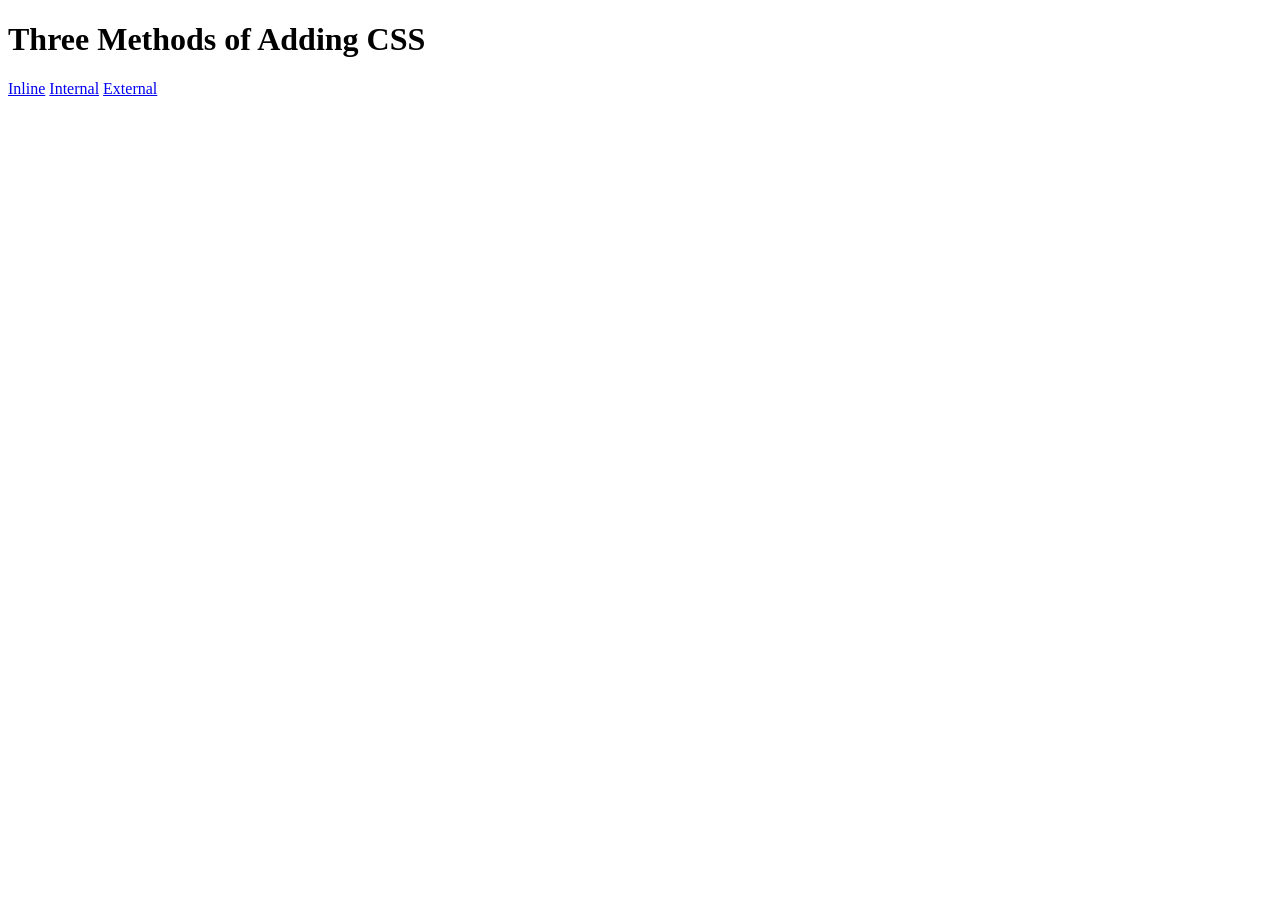
<file: Adding CSS/index.html>
<!DOCTYPE html>
<html lang="en">

<head>
  <meta charset="UTF-8">
  <title>Adding CSS</title>
</head>

<body>
  <h1>Three Methods of Adding CSS</h1>
  <!-- Create 3 Links to The 3 Webpages: inline, internal and external -->
   <a href="inline.html">Inline</a>
   <a href="internal.html">Internal</a>
   <a href="external.html">External</a>
</body>

</html>
</file>
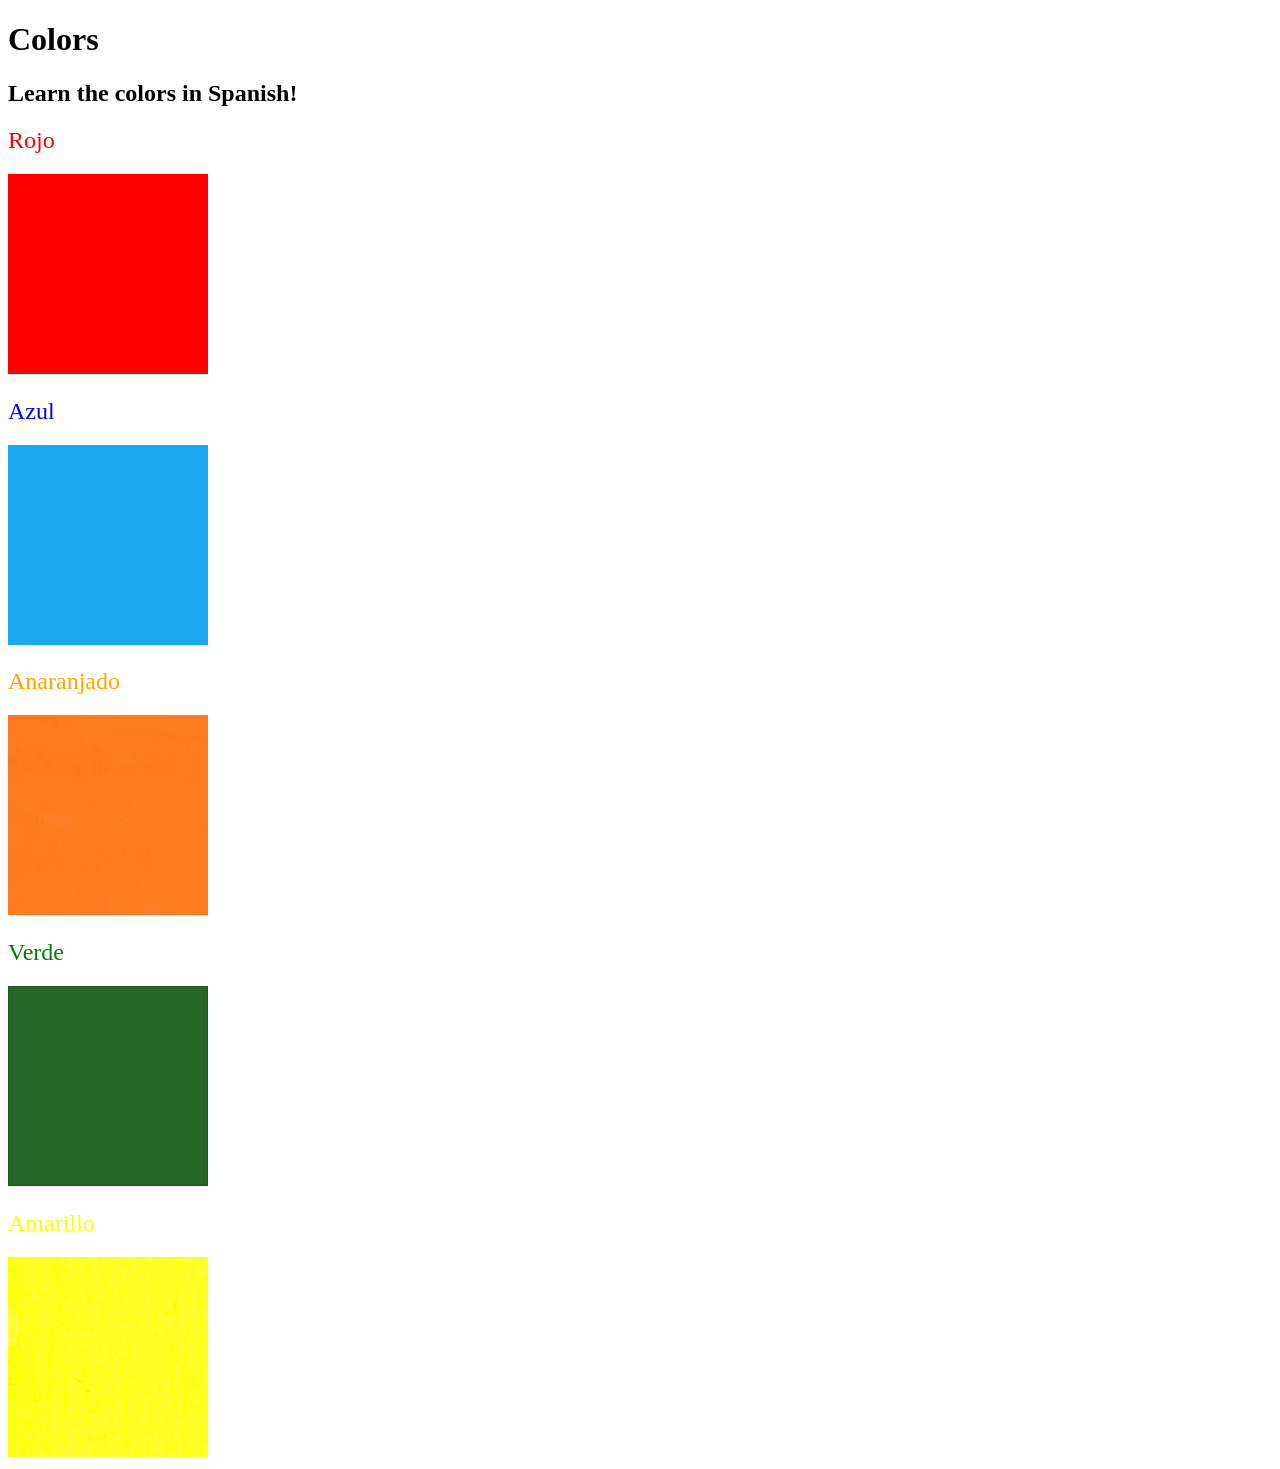
<file: Color Vocab Project/index.html>
<!DOCTYPE html>
<html lang="en">
  <head>
    <meta charset="UTF-8" />
    <title>Spanish Vocabulary</title>
    <link rel="stylesheet" href="./style.css" />
  </head>

  <body>
    <h1>Colors</h1>
    <h2>Learn the colors in Spanish!</h2>
    <h2 class="color-title" id="red">Rojo</h2>
    <img src="./assets/images/red.png" alt="red" />

    <h2 class="color-title" id="blue">Azul</h2>
    <img src="./assets/images/blue.png" alt="blue" />

    <h2 class="color-title" id="orange">Anaranjado</h2>
    <img src="./assets/images/orange.png" alt="orange" />

    <h2 class="color-title" id="green">Verde</h2>
    <img src="./assets/images/green.png" alt="green" />

    <h2 class="color-title" id="yellow">Amarillo</h2>
    <img src="./assets/images/yellow.png" alt="yellow" />
  </body>
</html>

<!-- 
TODOs
IMPORTANT: You should not need to make ANY CHANGES to index.html
All code should be written in your CSS file.

1. Create a CSS file and incorporate it as an external stylesheet.
2. Use CSS to style each of the color titles to meaning. 
Hint: Use the id to help if you don't know the words in spanish.
3. Use CSS to change all the color titles to have "font-weight: normal;"
4. Use CSS (not HTML) to make all the images 200px heigh and 200px wide. 
Hint: 
https://developer.mozilla.org/en-US/docs/Web/CSS/height
https://developer.mozilla.org/en-US/docs/Web/CSS/width
-->
</file>
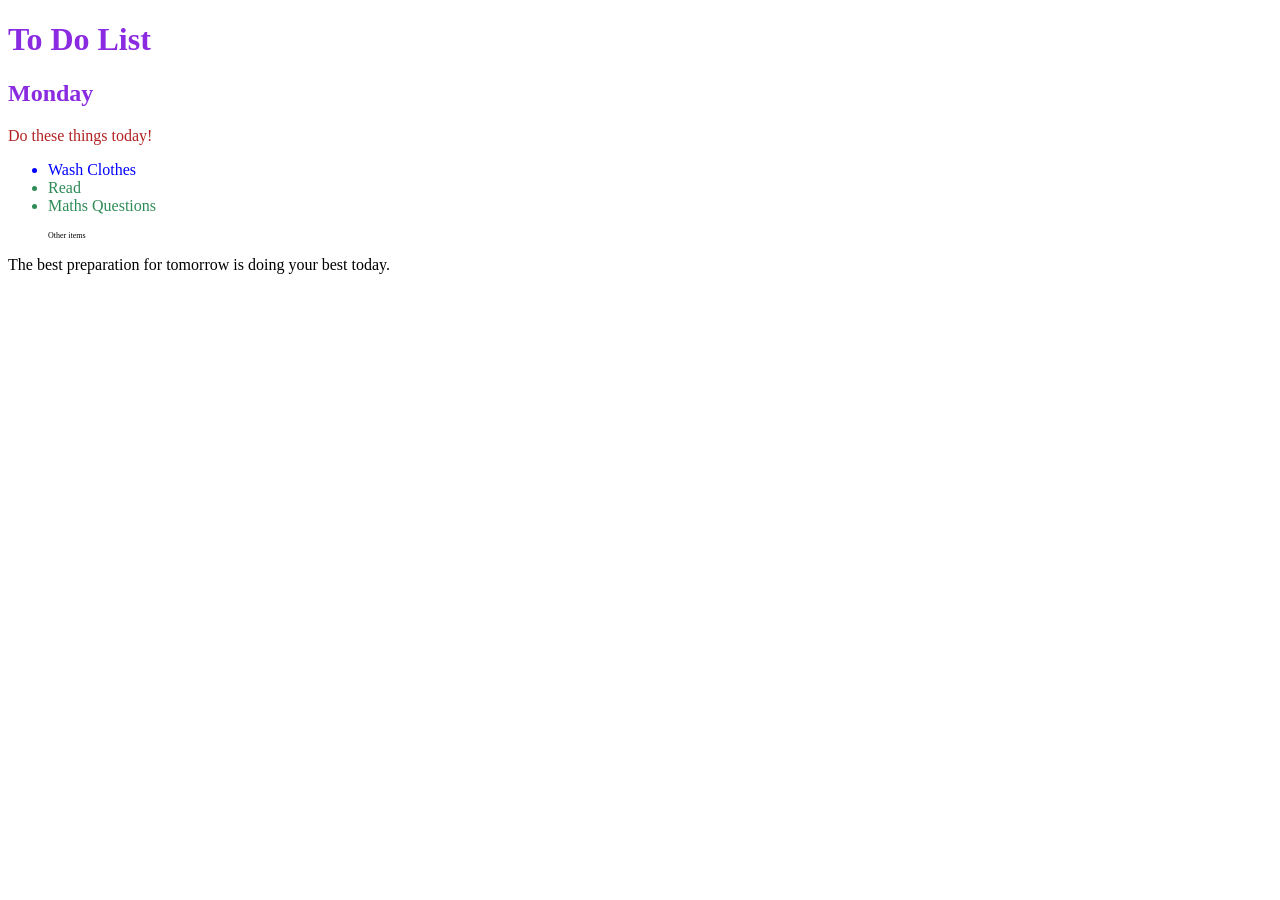
<file: Combining CSS Selectors/index.html>
<!DOCTYPE html>
<html lang="en">

<head>
  <meta charset="UTF-8">
  <title>Combining CSS Selectors</title>
  <link rel="stylesheet" href="./style.css">
</head>

<!-- Don't change any of the HTML code! -->

<body>
  <h1>To Do List</h1>
  <h2>Monday</h2>
  <div class="box">
    <p class="done">Do these things today!</p>
    <ul class="list">
      <li>Wash Clothes</li>
      <li class="done">Read</li>
      <li class="done">Maths Questions</li>
    </ul>
  </div>

  <ul>
    <p class="done">Other items</p>
  </ul>
  <p>The best preparation for tomorrow is doing your best today.</p>

</body>

</html>
</file>
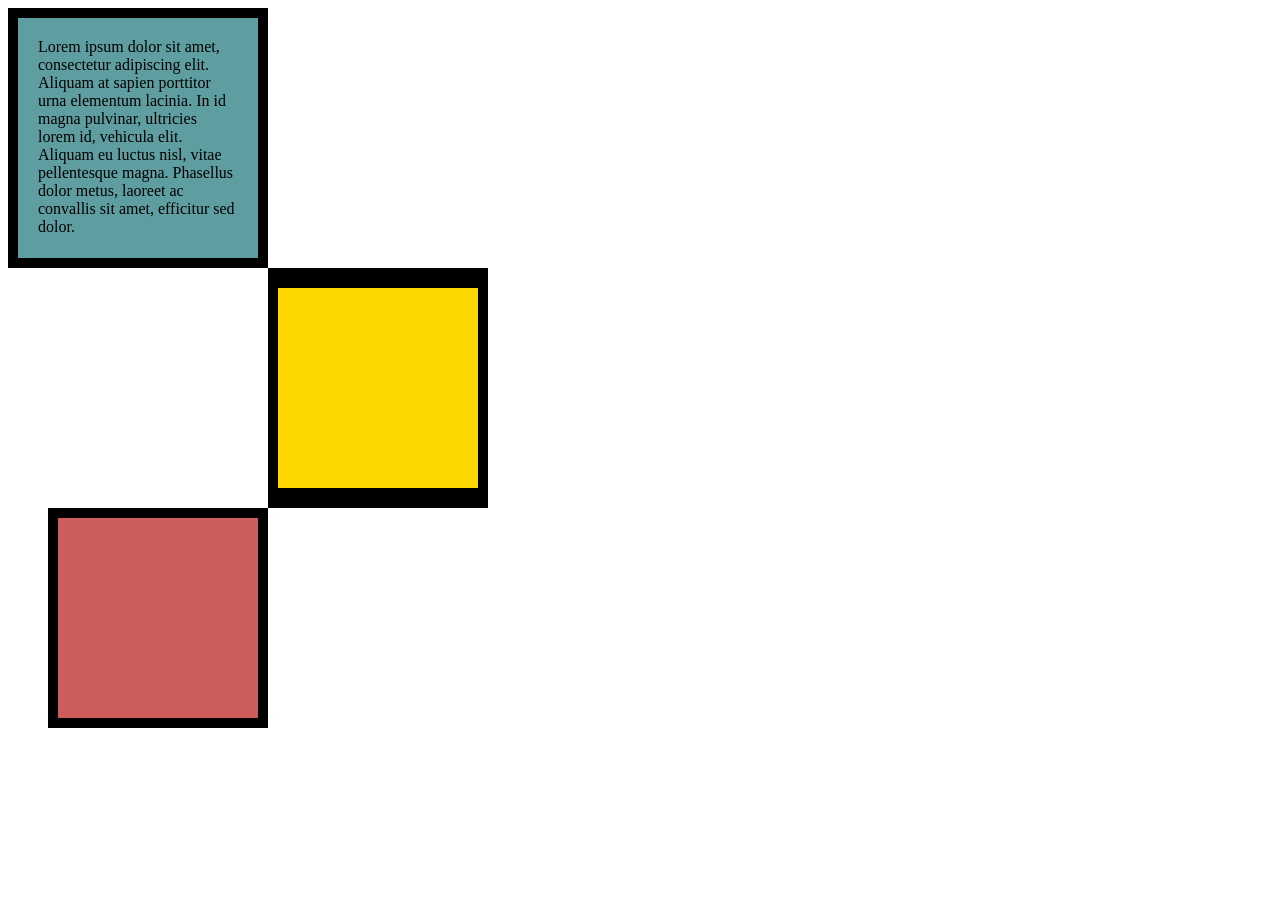
<file: CSS Box Model/index.html>
<!DOCTYPE html>
<html lang="en">

<head>
  <meta charset="UTF-8">
  <title>CSS Box Model</title>
  <style>
    /* Write your CSS code here */
    div {
      height: 200px;
      width: 200px;
    }

    p {
      margin: 0;
    }

    #first {
      background-color: cadetblue;
      padding: 20px;
      border: 10px solid black;
    }

    #second {
      background-color: gold;
      border: solid black;
      border-width: 20px 10px;
      margin-left: 260px;
    }

    #third {
      background-color: indianred;
      border: 10px solid black;
      margin-left: 40px;
    }
  </style>
</head>

<body>
<div id="first">
  <p>Lorem ipsum dolor sit amet, consectetur adipiscing elit. Aliquam at sapien porttitor urna elementum lacinia. In
    id magna pulvinar, ultricies lorem id, vehicula elit. Aliquam eu luctus nisl, vitae pellentesque magna. Phasellus
    dolor metus, laoreet ac convallis sit amet, efficitur sed dolor. </p>
</div>
<div id="second"> 
</div>
<div id="third">
</div>

  <!-- TODOs:
1. Create 3 Boxes using the div element.
2. Set their sizes to 200px heigh by 200px wide.
3. Set different background colors for each of the boxes (I used cadetblue, gold and indianred).
4. Add a paragraph <p> element into the first div and add the following words:
    Lorem ipsum dolor sit amet, consectetur adipiscing elit. Aliquam at sapien porttitor urna elementum lacinia. In
    id magna pulvinar, ultricies lorem id, vehicula elit. Aliquam eu luctus nisl, vitae pellentesque magna. Phasellus
    dolor metus, laoreet ac convallis sit amet, efficitur sed dolor.
5. Set the 1st div to have 20px padding all around with a black 10px border.
6. Fix the style of the <p> element to remove all margins.
Hint: Use the CSS inspector in Chrome.
7. Set the 2nd div to have a 20px border on top and bottom and 10px border left and right. (See goal image)
8. Set the 3rd div to have a 10px border 
9. Set the margins for the divs so that each box corner touches the other. (See the goal image)
-->

</body>

</html>
</file>
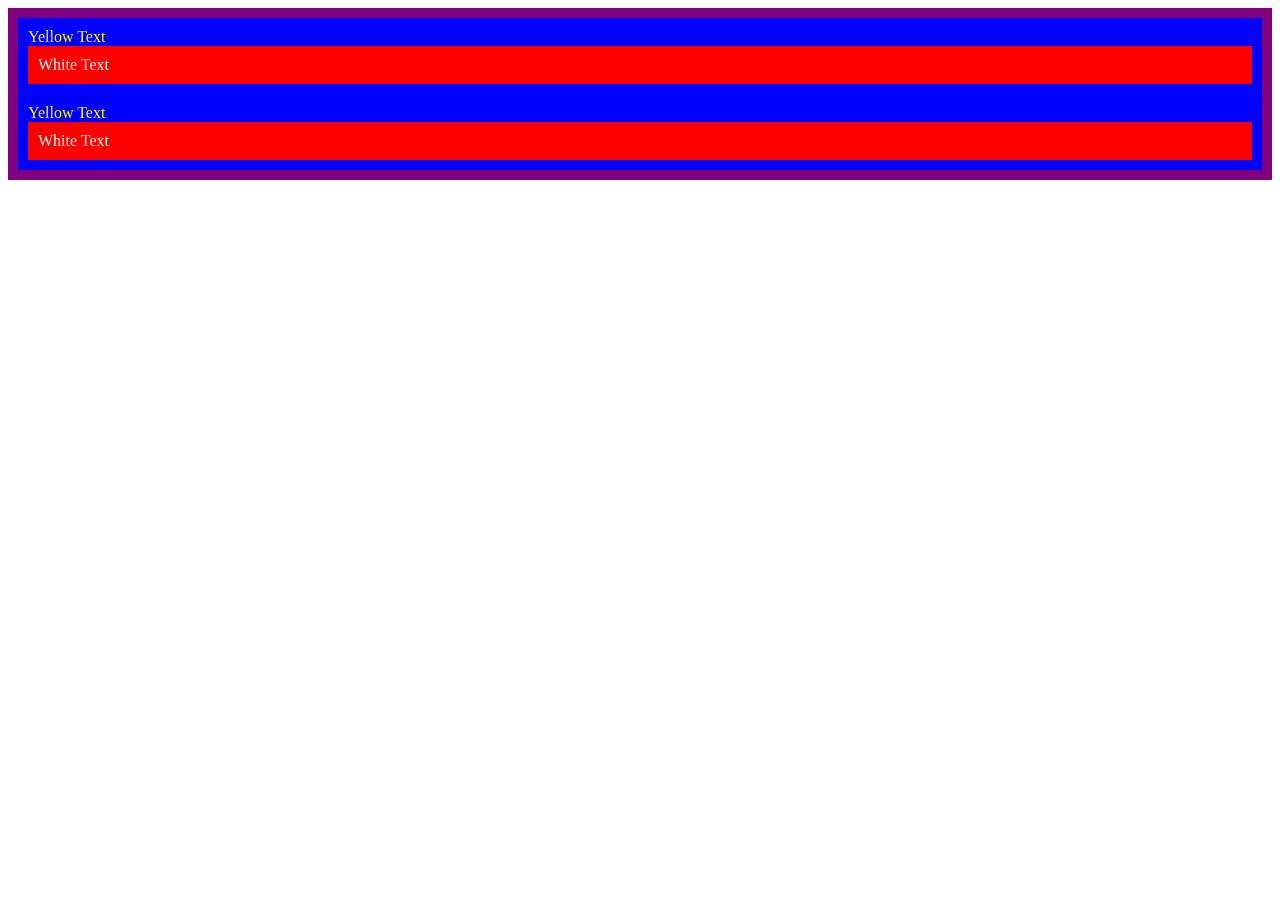
<file: CSS Cascade/index.html>
<!DOCTYPE html>
<html lang="en">

<head>
  <meta charset="UTF-8">
  <title>CSS Cascade</title>
  <link rel="stylesheet" href="./style.css">
</head>

<body>
  <div id="outer-box" class="box">
    <div class="box">
      <p>Yellow Text</p>
      <div class="box inner-box">
        <p class="white-text">White Text</p>
      </div>
    </div>
    <div class="box">
      <p>Yellow Text</p>
      <div class="box inner-box">
        <p class="white-text">White Text</p>
      </div>
    </div>
  </div>
</body>

</html>
</file>
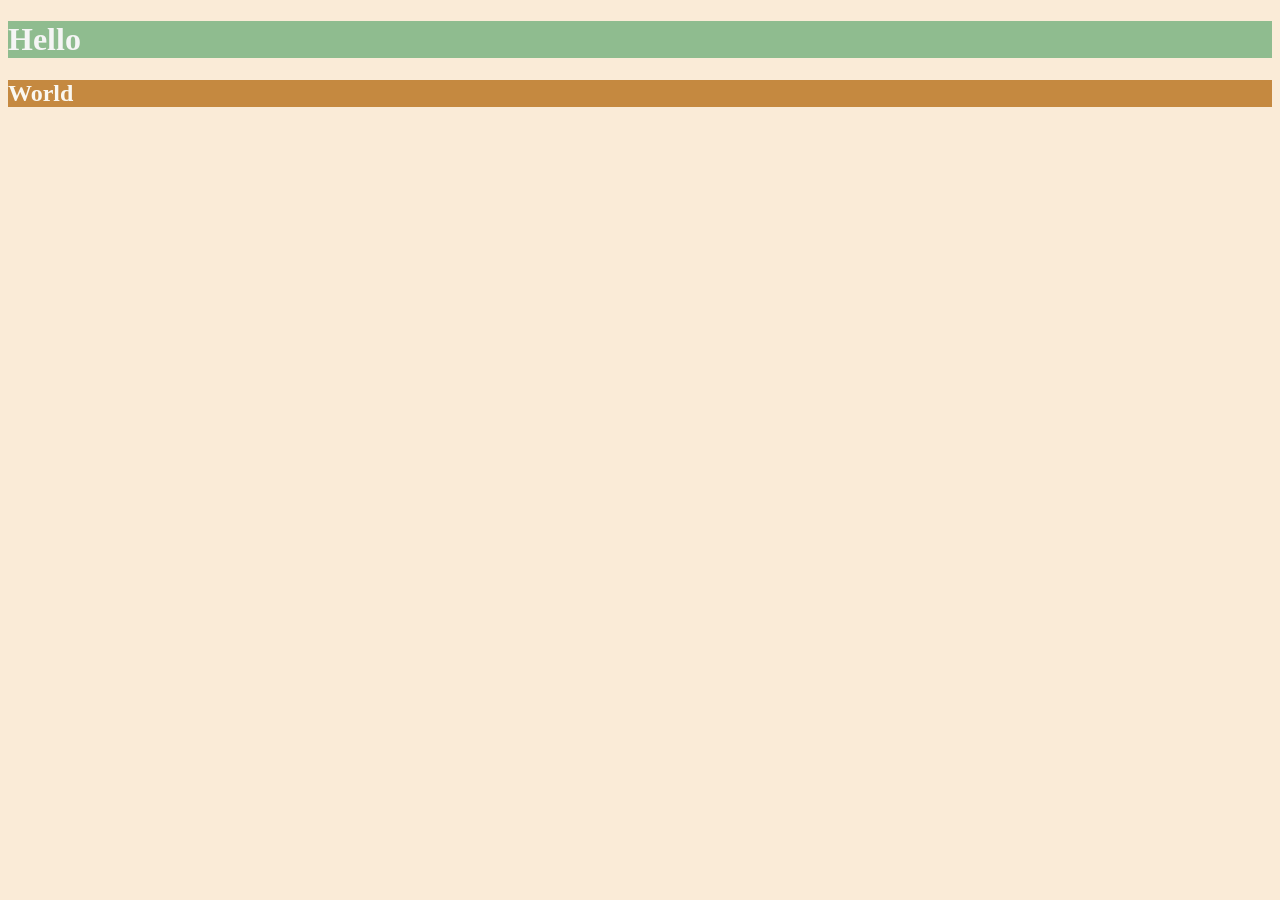
<file: CSS colors/index.html>
<!DOCTYPE html>
<html lang="en">

<head>
  <meta charset="UTF-8">
  <title>Colors</title>
  <style>
  /* Write your CSS code here. */
    /* 1. Make the background of the webpage "antiquewhite"
    2. Make the h1 "whitesmoke"
    3. Make the background of the h1 "darkseagreen"
    4. Make the h2 #FAF8F1
    5. Make the background of the h2 "#C58940" */
    * {
      background-color: antiquewhite
    }

    h1 {
      color: whitesmoke;
      background-color: darkseagreen;
    }

    h2 {
      color: #FAF8F1;
      background-color: #C58940;
    }
  </style>
</head>

<body>
  <h1>Hello</h1>
  <h2>World</h2>
</body>

</html>
</file>
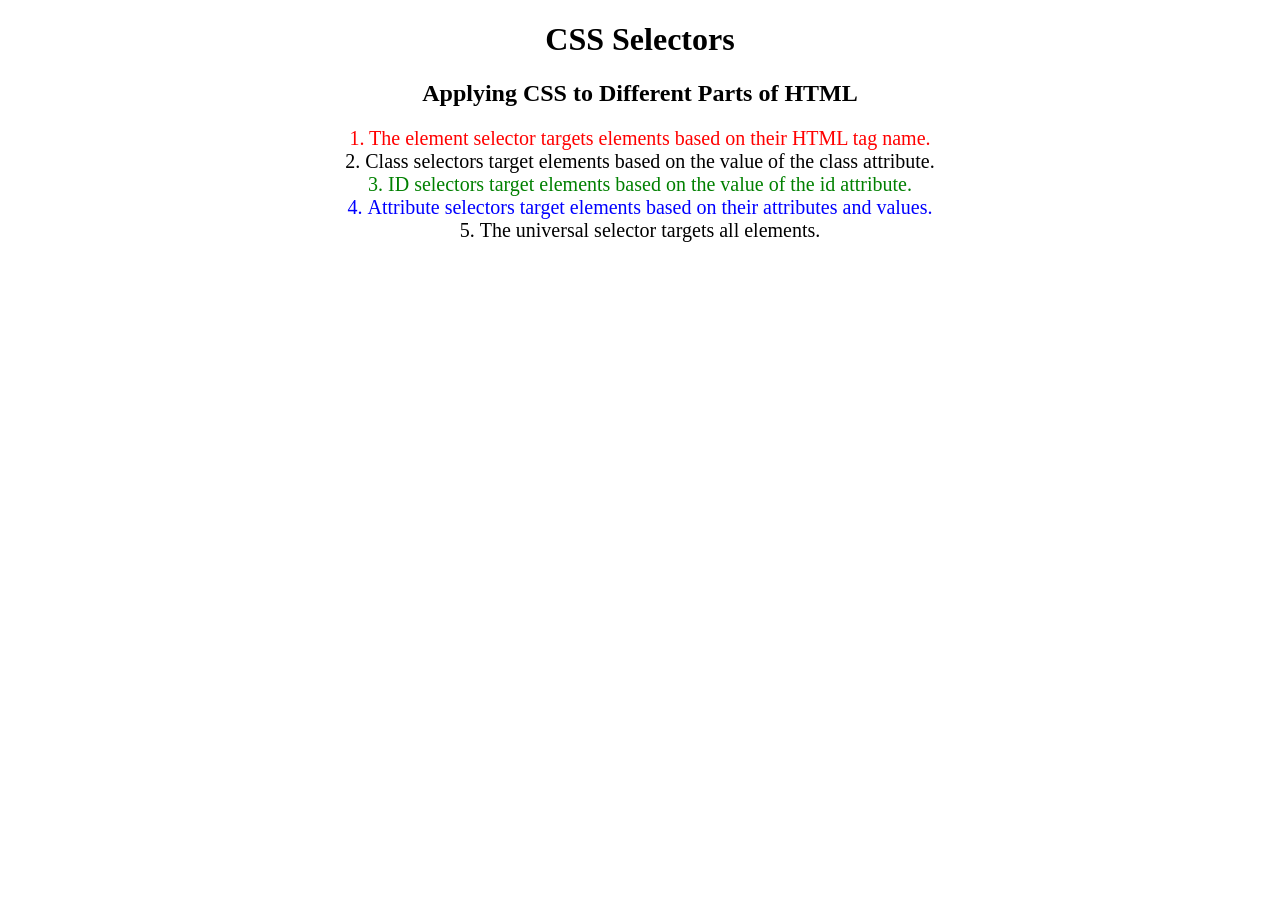
<file: CSS Selectors/index.html>
<!DOCTYPE html>
<html lang="en">

<head>
  <meta charset="UTF-8">
  <title>CSS Selectors</title>
  <link rel="stylesheet" href="./style.css" />
</head>

<body>
  <h1>CSS Selectors</h1>
  <h2>Applying CSS to Different Parts of HTML</h2>
  <!-- TODO 1: Set the CSS for all paragraph tags to "color: red" -->
  <p class="note">1. The element selector targets elements based on their HTML tag name.</p>

  <ol>
    <!-- TODO 2: Set the CSS for all elements with a class of "note" to "font-size: 20px" -->
    <li class="note" value="2">Class selectors target elements based on the value of the class attribute.</li>

    <!-- TODO 3: Set the CSS for the element with an id of "id-selector-demo" to "color: green" -->
    <li class="note" id="id-selector-demo" value="3">ID selectors target elements based on the value of the id
      attribute.</li>

    <!-- TODO 4: Set the CSS for the li elements that have the "value" attribute set to "4" to have "color: blue" -->
    <li class="note" value="4">Attribute selectors target elements based on their attributes and values.</li>

    <!-- TODO 5: Set all elements to have "text-align: center" -->
    <li class="note" value="5">The universal selector targets all elements.</li>
  </ol>
</body>

</html>
</file>
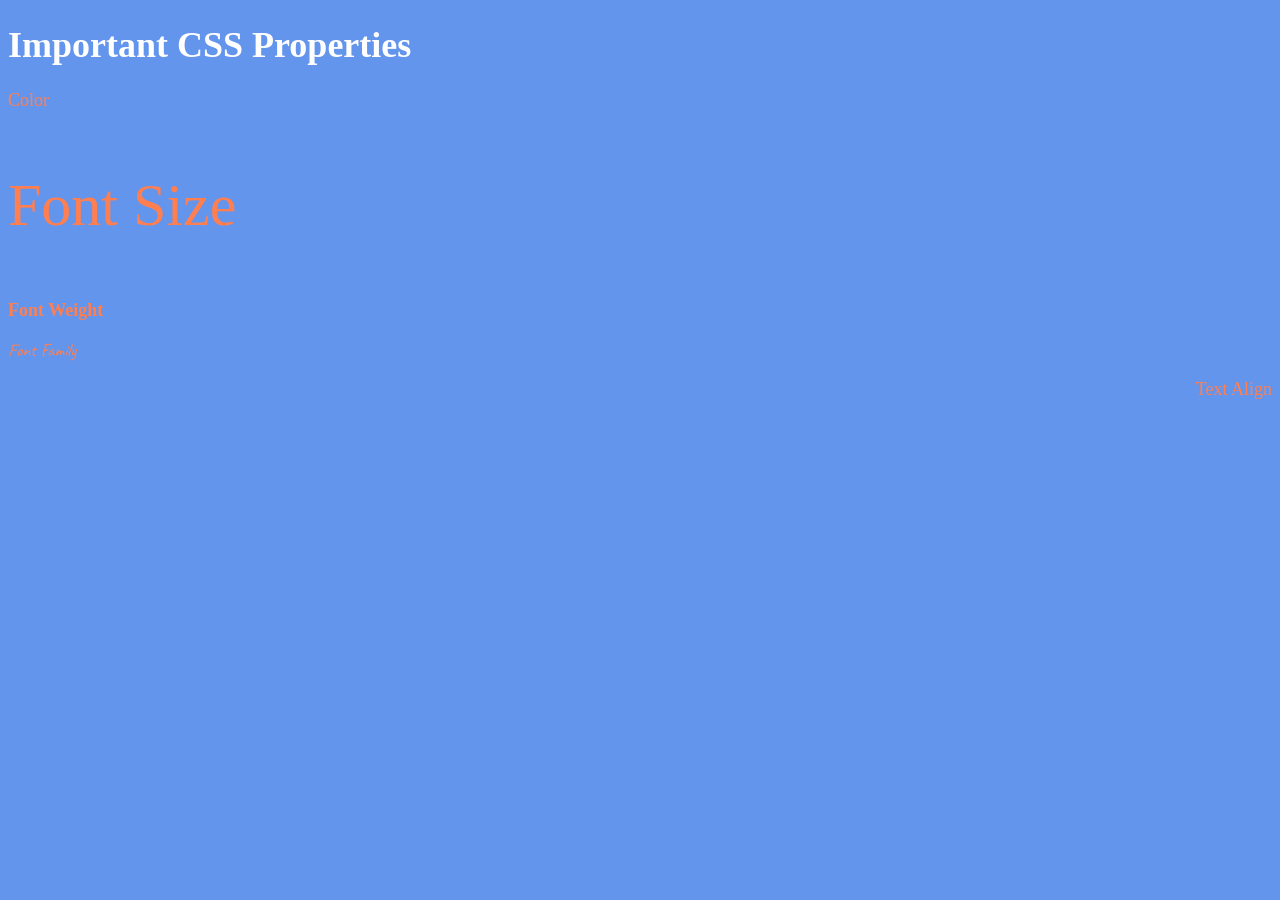
<file: Font Properties/index.html>
<!DOCTYPE html>
<html lang="en">

<head>
  <meta charset="UTF-8">
  <title>CSS Properties</title>
  <style>
    body {
      background-color: cornflowerblue;
      color: white;
      font-size: 18px;
    }

    /* Don't change the CSS above, add Your CSS below */
    body {
      background-color: cornflowerblue;
      color: white;
      font-size: 18px;
    }

p {
  color: coral;
}

#font-size {
  font-size: 2rem;
}

#font-weight {
  font-weight: 900;
}

#font-family {
  font-family: 'Caveat', cursive;
}

#text-align {
  text-align: right;
}

html {
  font-size: 30px;
}
    
  </style>
  <link rel="preconnect" href="https://fonts.googleapis.com">
  <link rel="preconnect" href="https://fonts.gstatic.com" crossorigin>
  <link href="https://fonts.googleapis.com/css2?family=Caveat&display=swap" rel="stylesheet">
</head>

<body>
  <h1>Important CSS Properties</h1>
  <p>Color</p>
  <p id="font-size">Font Size</p>
  <p id="font-weight">Font Weight</p>
  <p id="font-family">Font Family</p>
  <p id="text-align">Text Align</p>

  <!-- TODOs
  1. Change the color of <p>Color</p> to "coral" color.
  2. Change the font size of <p>Font Size</p> to 2X the size of the root font size.
  3. Change the font weight of <p>Font Weight</p> to 900.
  4. Change the font family of <p>Font Family</p> to the Google font Caveat with regular (400) font weight.
  Link: https://fonts.google.com/specimen/Caveat
  5. Change the <p>Text Align</p> to right align.
  6. Change the the root (html element) font size to 30px -->
</body>

</html>
</file>
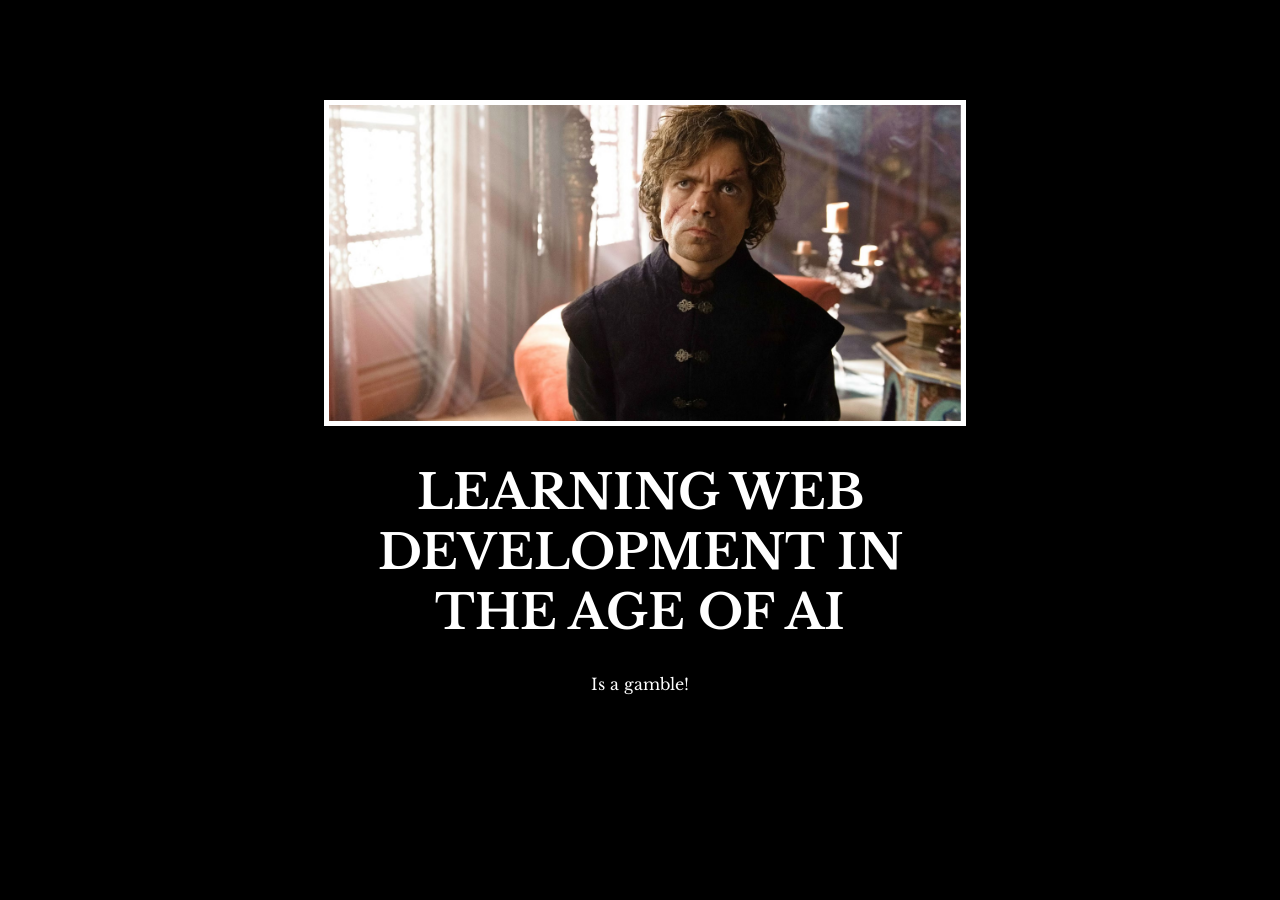
<file: Motivational Meme Project/index.html>
<!-- 
  TODO: Create a motivational post website.
Style it how ever you like. 
Look at the goal image for inspiration.
But it must have the following features:
1. The main h1 text should be using the Regular Libre Baskerville Font from Google Fonts:
  https://fonts.google.com/specimen/Libre+Baskerville
2. The text should be white and background black.
3. Add your own image into the images folder inside assets. It should have a 5px white border.
4. The text should be center aligned.
5. Create a div to contain the h1, p and img elements. Adjust the margins so that the image and text are centered on the page. 
  Hint: You horizontally center a div by giving it a width of 50% and a margin-left of 25%.
  Hint: Set the image to have a width of 100% so it fills the div. 
6. Read about the text-transform property on MDN docs to make the h1 uppercase with CSS.
  https://developer.mozilla.org/en-US/docs/Web/CSS/text-transform 
-->
  <!DOCTYPE html>
  <html lang="en">
  <head>
    <meta charset="UTF-8">
    <meta name="viewport" content="width=device-width, initial-scale=1.0">
    <title>Motivational Meme</title>
    <link rel="stylesheet" href="style.css">
    <link rel="preconnect" href="https://fonts.googleapis.com">
    <link rel="preconnect" href="https://fonts.gstatic.com" crossorigin>
    <link href="https://fonts.googleapis.com/css2?family=Libre+Baskerville:ital,wght@0,400..700;1,400..700&display=swap" rel="stylesheet">
  </head>

  <body>
    <div class="container">
      <img class="motivation-img" src="./assets/images/Tyrion-Lannister-from-Game-of-Thrones.png" alt="Motivational Meme">
      <h1>Learning Web Development in the age of AI</h1>
      <p>Is a gamble!</p>
    </div>
  </body>
  </html>
</file>
<file: Color Vocab Project/style.css>
#red {
  color: red;
}

#blue {
    color: blue;
}

#orange {
    color: orange;
}

#green {
    color: green;
}

#yellow {
    color: yellow;
}

.color-title {
    font-weight: normal
}

img {
    width: 200px;
    height: 200px;
}
</file>
<file: Combining CSS Selectors/style.css>
/* Write your code here: */
h1, h2 {
    color: blueviolet
}

.box > p {
    color: firebrick
}

.box li {
    color: blue
}

li.done {
    color: seagreen
}

ul p.done {
    font-size: 0.5rem
}
</file>
<file: CSS Cascade/style.css>
/* Don't change the existing CSS. */

.box {
  background-color: blue;
  padding: 10px;
}

p {
  color: yellow;
  margin: 0;
  padding: 0;
}

.white-text {
  color: white;
}

.inner-box {
  background-color: red;
  padding: 10px;
}

#outer-box {
  background-color: purple;
  padding: 10px;
}
</file>
<file: CSS Selectors/style.css>
ol {
  margin-left: -40px;
  margin-top: -20px;
  list-style-position: inside;
}

/* Write your CSS below, don't change the rules above. */
p {
  color: red;
}

.note {
  font-size: 20px;
}

#id-selector-demo {
  color: green;
}

li[value="4"] {
  color: blue;
}

* {
  text-align: center;
}
</file>
<file: Motivational Meme Project/style.css>
body {
    background-color: black;
}

h1 {
    text-transform: uppercase;
    font-size: 3rem;
}

.container {
    width: 50%;
    margin-left: 25%;
    margin-top: 100px;
    font-family: 'Libre Baskerville', serif;
    text-align: center;
    color: white;
}

.motivation-img {
    border: 5px solid white;
    width: 100%;
}
</file>
